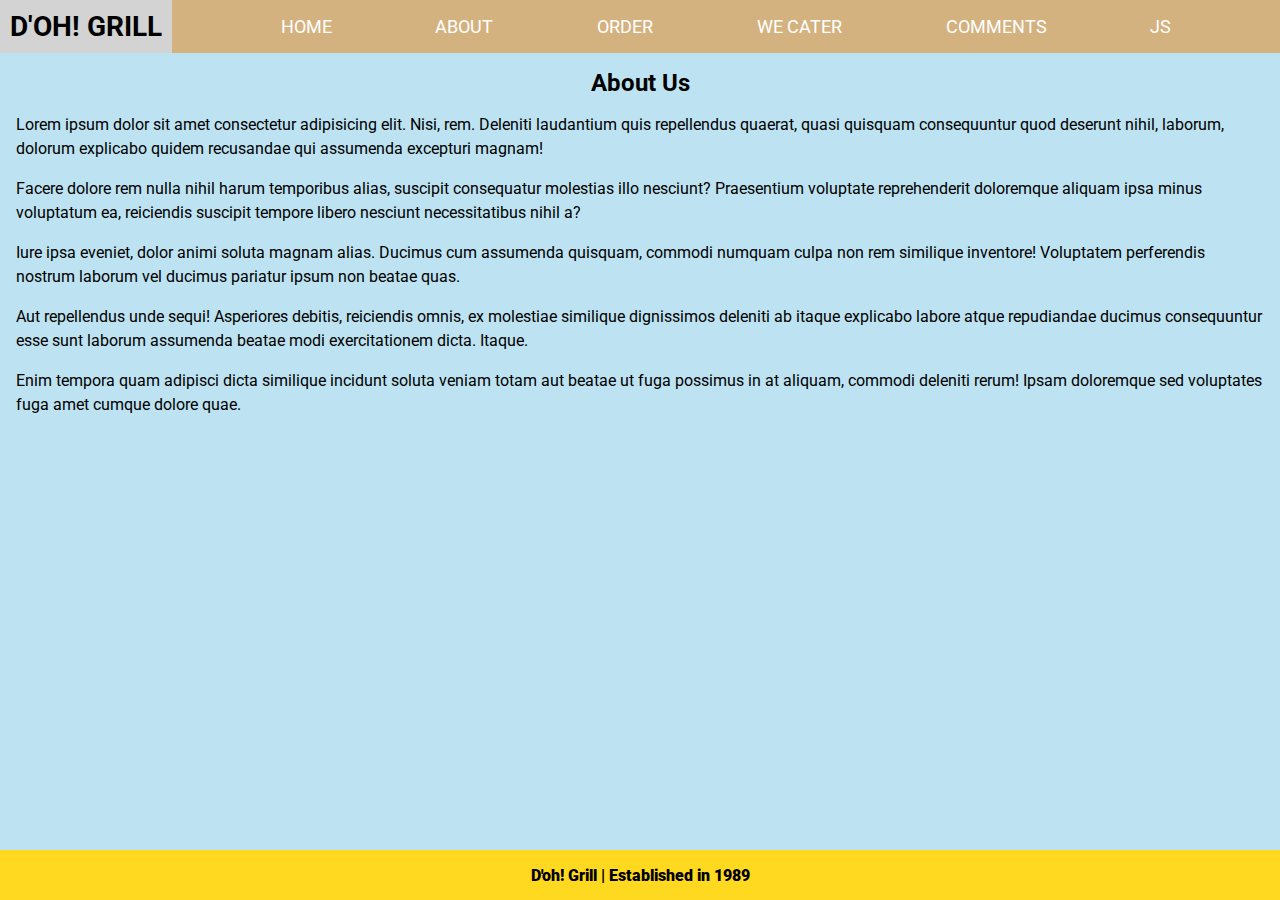
<file: public/about.html>
<!DOCTYPE html>
<html lang="zxx">
<head>
  <meta charset="UTF-8">
  <meta http-equiv="X-UA-Compatible" content="IE=edge">
  <meta name="viewport" content="width=device-width, initial-scale=1.0">
  <title>D'oh! Grill | About</title>
  <script type="module" src="js/includes.js"></script>
  <link rel="stylesheet" href="css/styles.css">
</head>
<body>
  <my-nav></my-nav>  
  <main>
    <article>
      <h2 class="page-title">About Us</h2>
      <p>Lorem ipsum dolor sit amet consectetur adipisicing elit. Nisi, rem. Deleniti laudantium quis repellendus quaerat, quasi quisquam consequuntur quod deserunt nihil, laborum, dolorum explicabo quidem recusandae qui assumenda excepturi magnam!</p>
      <p>Facere dolore rem nulla nihil harum temporibus alias, suscipit consequatur molestias illo nesciunt? Praesentium voluptate reprehenderit doloremque aliquam ipsa minus voluptatum ea, reiciendis suscipit tempore libero nesciunt necessitatibus nihil a?</p>
      <p>Iure ipsa eveniet, dolor animi soluta magnam alias. Ducimus cum assumenda quisquam, commodi numquam culpa non rem similique inventore! Voluptatem perferendis nostrum laborum vel ducimus pariatur ipsum non beatae quas.</p>
      <p>Aut repellendus unde sequi! Asperiores debitis, reiciendis omnis, ex molestiae similique dignissimos deleniti ab itaque explicabo labore atque repudiandae ducimus consequuntur esse sunt laborum assumenda beatae modi exercitationem dicta. Itaque.</p>
      <p>Enim tempora quam adipisci dicta similique incidunt soluta veniam totam aut beatae ut fuga possimus in at aliquam, commodi deleniti rerum! Ipsam doloremque sed voluptates fuga amet cumque dolore quae.</p>
    </article>
  </main>
  <my-footer></my-footer>
</body>
</html>
</file>
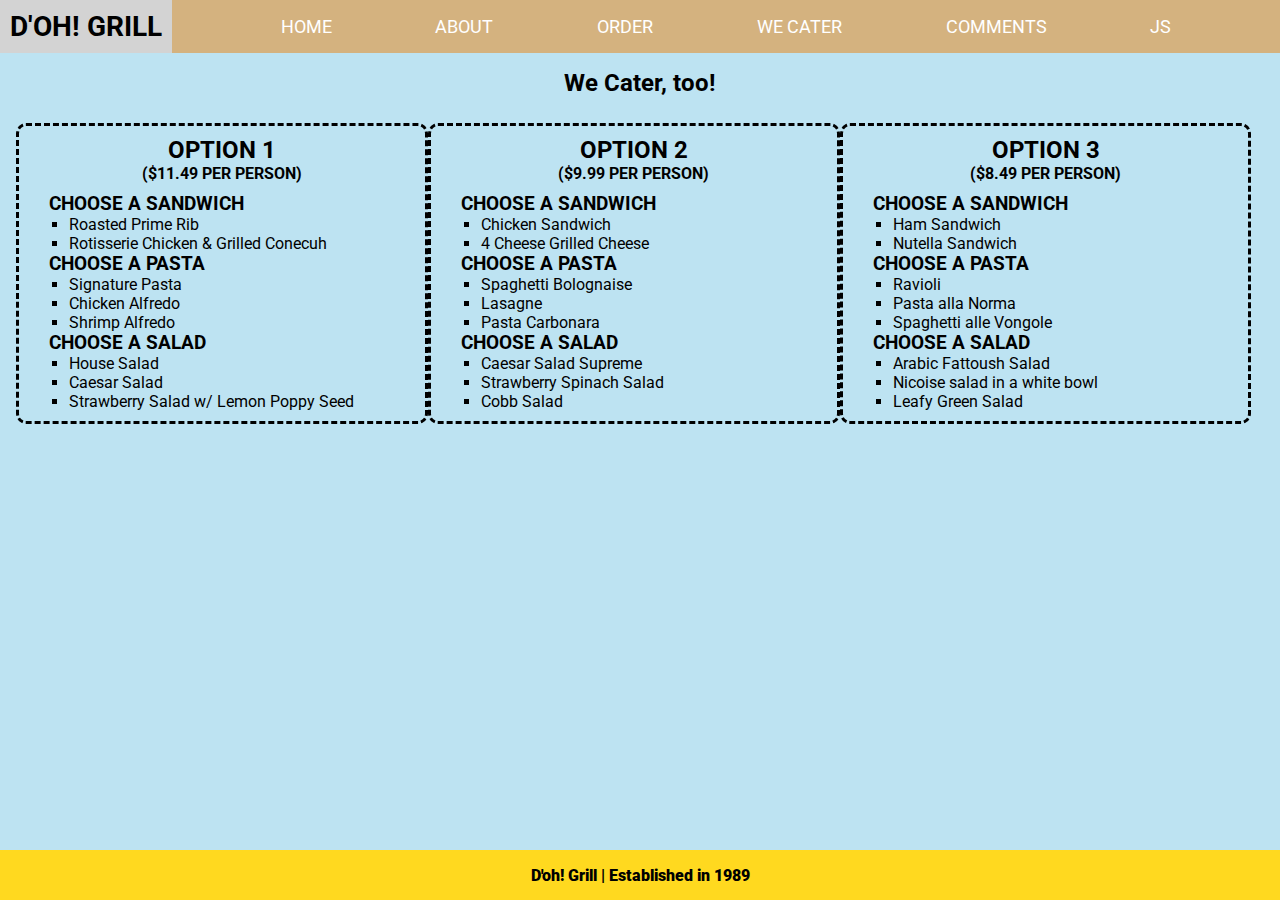
<file: public/catering.html>
<!DOCTYPE html>
<html lang="zxx">
<head>
  <meta charset="UTF-8">
  <meta http-equiv="X-UA-Compatible" content="IE=edge">
  <meta name="viewport" content="width=device-width, initial-scale=1.0">
  <title>D'oh! Grill | Catering</title>
  <script type="module" src="js/includes.js"></script>
  <link rel="stylesheet" href="css/styles.css">
</head>
<body>
  <my-nav></my-nav>
  <h2 class="page-title">We Cater, too!</h2>
  <main>   
    <ul class="catering" id="cateringMenuList"></ul> 
  </main>
  <my-footer></my-footer>

  <script src="js/main.js"></script>
</body>
</html>
</file>
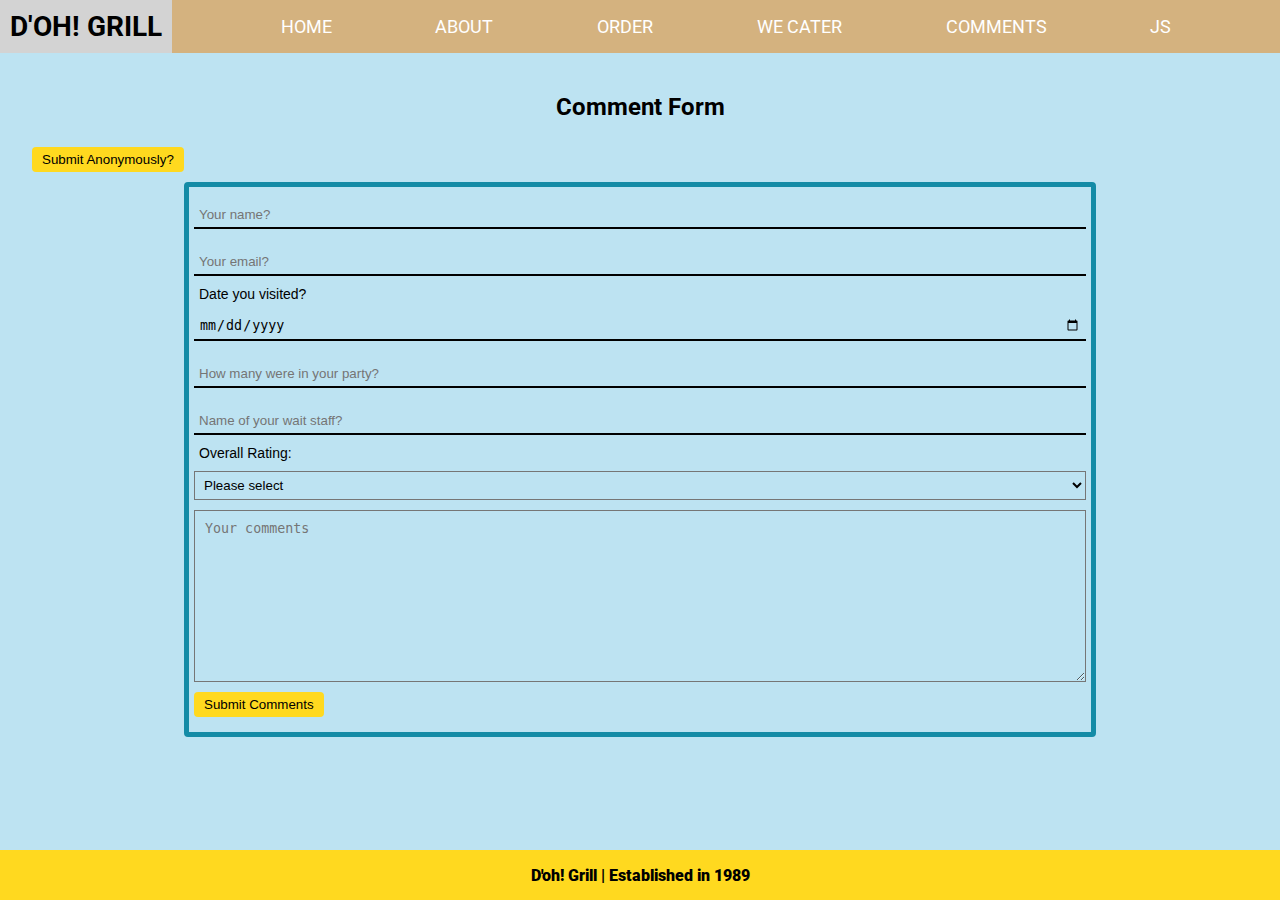
<file: public/comments.html>
<!DOCTYPE html>
<html lang="zxx">
<head>
  <meta charset="UTF-8">
  <meta http-equiv="X-UA-Compatible" content="IE=edge">
  <meta name="viewport" content="width=device-width, initial-scale=1.0">
  <title>D'oh! Grill | Contact</title>
  <script type="module" src="js/includes.js"></script>
  <link rel="stylesheet" href="css/styles.css">
</head>
<body>
  <my-nav></my-nav>  
  <main>
    <section class="comments">
      <h2 class="page-title">Comment Form</h2>
      <button id="submitAnon">Submit Anonymously?</button>

      <form class="comments-form" name="commentsForm" id="commentsForm">
        <input type="text" id="fullname" class="pii" placeholder="Your name?">
        <input type="email" class="pii" placeholder="Your email?">

        <div class="visit-date">
          <label for="visitDate">Date you visited?</label>
          <input type="date" id="visitDate">
          <small class="error" id="visitDateError"></small>
        </div>

        <input type="number" id="partyCount" placeholder="How many were in your party?">
        <small class="error" id="partyCountError"></small>

        <input type="text" placeholder="Name of your wait staff?">
        <label for="overallRaiting">Overall Rating:</label>
        <select name="overallRaiting" id="overallRaiting">
          <option value="">Please select</option>
          <option value="1">1</option>
          <option value="2">2</option>
          <option value="3">3</option>
          <option value="4">4</option>
          <option value="5">5</option>
        </select>
        <small class="error" id="overallRatingError"></small>

        <textarea name="comments" id="comments" cols="30" rows="10" placeholder="Your comments"></textarea>
        <small class="error" id="commentsFieldError"></small>

        <input type="submit" id="submitForm" value="Submit Comments">
      </form>      
    </section>
    <p id="confMsg"></p>
    <p id="redirectMsg"></p>
  </main>
  <my-footer></my-footer>
  <script src="js/main.js"></script>
</body>
</html>
</file>
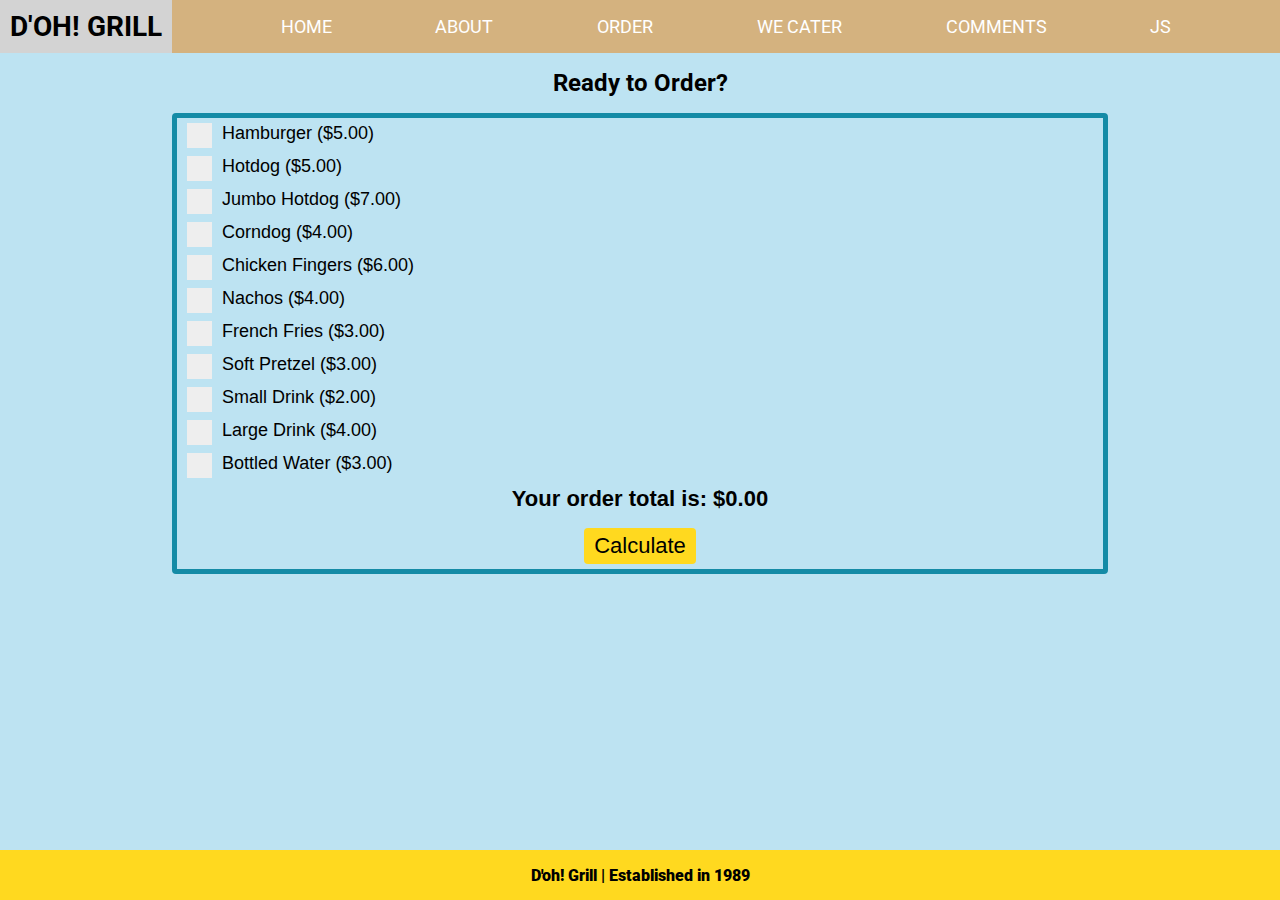
<file: public/order.html>
<!DOCTYPE html>
<html lang="zxx">
<head>
  <meta charset="UTF-8">
  <meta http-equiv="X-UA-Compatible" content="IE=edge">
  <meta name="viewport" content="width=device-width, initial-scale=1.0">
  <title>D'oh! Grill | Order</title>
  <script type="module" src="js/includes.js"></script>
  <link rel="stylesheet" href="css/styles.css">
</head>

<body>
  <my-nav></my-nav>
  <h2 class="page-title">Ready to Order?</h2>
  <main>
    <form>
      <label for="item1" class="container">Hamburger ($5.00)
        <input type="checkbox" id="item1" value="5">
        <span class="checkmark"></span>
      </label>

      <label for="item2" class="container">Hotdog ($5.00)
        <input type="checkbox" id="item2" value="5">
        <span class="checkmark"></span>
      </label>

      <label for="item3" class="container">Jumbo Hotdog ($7.00)
        <input type="checkbox" id="item3" value="7">
        <span class="checkmark"></span>
      </label>

      <label for="item4" class="container">Corndog ($4.00)
        <input type="checkbox" id="item4" value="4">
        <span class="checkmark"></span>
      </label>

      <label for="item5" class="container">Chicken Fingers ($6.00)
        <input type="checkbox" id="item5" value="5">
        <span class="checkmark"></span>
      </label>

      <label for="item6" class="container">Nachos ($4.00)
        <input type="checkbox" id="item6" value="4">
        <span class="checkmark"></span>
      </label>

      <label for="item7" class="container">French Fries ($3.00)
        <input type="checkbox" id="item7" value="3">
        <span class="checkmark"></span>
      </label>

      <label for="item8" class="container">Soft Pretzel ($3.00)
        <input type="checkbox" id="item8" value="3">
        <span class="checkmark"></span>
      </label>

      <label for="item9" class="container">Small Drink ($2.00)
        <input type="checkbox" id="item9" value="2">
        <span class="checkmark"></span>
      </label>

      <label for="item10" class="container">Large Drink ($4.00)
        <input type="checkbox" id="item10" value="4">
        <span class="checkmark"></span>
      </label>

      <label for="item11" class="container">Bottled Water ($3.00)
        <input type="checkbox" id="item11" value="3">
        <span class="checkmark"></span>
      </label>

      <p id="total" class="priceInfo"></p>
      <div class="btn-container">
        <button type="button" id="realCalcButton">Calculate</button>
        <button type="button" id="calcButton" style="display: none;">Pay Now!</button>
      </div>

      <div class="pay-options" id="payOpts" style="display: none;">
        <a href="#">
          <i class="fa-brands fa-google-pay fa-3x"></i>
        </a>
        <a href="#">
          <i class="fa-brands fa-cc-mastercard fa-3x"></i>
        </a>
        <a href="#">
          <i class="fa-brands fa-cc-visa fa-3x"></i>
        </a>
        <a href="#">
          <i class="fa-brands fa-cc-paypal fa-3x"></i>
        </a>
        <a href="#">
          <i class="fa-brands fa-apple-pay fa-3x"></i>
        </a>
      </div>
    </form>
  </main>
  <my-footer></my-footer>
  <script src="js/main.js"></script>
</body>

</html>
</file>
<file: public/css/styles.css>
/* Roboto Font */
@import url('https://fonts.googleapis.com/css?family=Roboto:100,300,400,500,700&display=swap');

/* Font Awesome */
@import url('https://cdnjs.cloudflare.com/ajax/libs/font-awesome/6.1.1/css/all.min.css');

::-webkit-scrollbar {
  display: none;
}

* {
  box-sizing: border-box;
  margin: 0;
  padding: 0;
}

html {
  height: 100vh;

  /* firefox fix for scrollbar removal */
  overflow: auto;
  scrollbar-width: none;
}

body {
  background-color: lightblue;
  font-family: 'Roboto', sans-serif;
  font-size: 16px;
  position: relative;
  padding-bottom: 50px;
  min-height: 100vh;
}

ul li {
  list-style: none;
}

img {
  max-width: 100%;
  height: auto;
}

button,
.comments-form input[type="submit"] {
  background: #ffd91f;
  border: 0;
  padding: 5px 10px;
  display: flex;
  align-items: center;
  justify-content: center;
  border-radius: 4px;
  transition: all .3s ease;
  width: fit-content;
}

button:hover {
  background-color: #cfac01;
  cursor: pointer;
}

/* nav */
nav {
  display: flex;
  flex-direction: column;
  position: sticky;
  top: 0;
  z-index: 10000;
}

@media screen and (min-width: 600px) {
  nav {
    flex-direction: row;
  }
}

nav .nav-title {
  padding: 10px;
  font-size: 50px;
  text-transform: uppercase;
  text-align: center;
  background-color: lightgray;
}

@media screen and (min-width: 600px) {
  nav .nav-title {
    font-size: 28px;
  }
}

nav ul {
  display: flex;
  justify-content: space-evenly;
  align-items: center;
  background: #D4B27F;
  padding: 5px;
}

@media screen and (min-width: 600px) {
  nav ul {
    flex: 1;
  }

  nav ul li {
    font-size: 18px;
  }
}

nav ul li a {
  color: white;
  text-transform: uppercase;
  text-decoration: none;
  transition: all .3s ease;
}

nav ul li a:hover {
  color: lightblue;
}

/* main */
main {
  padding-left: 16px;
  padding-right: 16px;
  display: flex;
  flex-direction: column;
}

h2.page-title {
  margin: 16px 0;
  text-align: center;
}

@media screen and (min-width: 768px) {
  main {
    flex-direction: row;
    flex-wrap: wrap;
  }
}

section {
  margin: 24px 0;
}

@media screen and (min-width: 768px) {
  section {
    width: 50%;
    padding-left: 16px;
    padding-right: 16px;
  }
}

article p {
  margin: 16px 0;
  line-height: 1.5;
}

/* footer */
footer {
  display: flex;
  justify-content: center;
  align-items: center;
  background-color: #ffd91f;
  padding: 20px;
  font-weight: 900;
  height: 50px;

  position: absolute;
  left: 0;
  right: 0;
  bottom: 0;
}

/* menu */
/* The container */
.container {

  display: block;
  position: relative;
  padding-left: 35px;
  margin-bottom: 12px;
  cursor: pointer;
  font-size: 18px;

}

/* Hide the browser's default checkbox */
.container input {

  position: absolute;
  opacity: 0;
  cursor: pointer;
  height: 0;
  width: 0;
}

/* Create a custom checkbox */
.checkmark {

  position: absolute;
  top: 0;
  left: 0;
  height: 25px;
  width: 25px;
  background-color: #eee;

}

/* On mouse-over, add a grey background color */
.container:hover input~.checkmark {
  background-color: #ccc;
}

/* When the checkbox is checked, add a red background */
.container input:checked~.checkmark {
  background-color: red;

}

/* Create the checkmark/indicator (hidden when not checked) */
.checkmark:after {
  content: "";
  position: absolute;
  display: none;
}

/* Show the checkmark when checked */
.container input:checked~.checkmark:after {
  display: block;

}

/* Style the checkmark/indicator */
.container .checkmark:after {
  left: 9px;
  top: 5px;
  width: 5px;
  height: 10px;
  border: solid white;
  border-width: 0 3px 3px 0;
  transform: rotate(45deg);
}

form {
  border: 5px solid #148BA6;
  border-radius: 4px;
  width: 100%;
  margin: auto;
  display: flex;
  flex-direction: column;
  padding: 5px;
}

@media screen and (min-width: 768px) {
  form {
    width: 75%;
  }
}

label {
  margin-left: 5px;
  font-family: arial;
  font-size: 14px;

}

h1 {
  text-align: center;
  font-family: arial;
}

body {
  background-color: #BDE3F2;
}

.btn-container {
  display: flex;
  align-items: center;
  justify-content: center;
}

.btn-container button {
  margin-top: 16px;
  font-size: 22px;
}

.btn-container button + button {
  margin-left: 5px;
}

.pay-options {
  display: flex;
  justify-content: space-between;
  height: fit-content;
  padding: 10px 5px;
  margin-top: 24px;
}

.pay-options a .fa-brands {
  color: gray;
  transition: all .6s ease;
}

.pay-options a .fa-brands:hover {
  color: darkorange;
}

.buttonDiv,
.priceInfo {
  display: flex;
  justify-content: center;
  align-items: center;
}

.priceInfo {
  text-align: center;
  font-family: arial;
  font-weight: bold;
  font-size: 22px;
}

.homer {
  position: relative;
}

button.play-doh {
  font-size: 22px;
  font-weight: 900;
  position: absolute;
  top: 6px;
  left: 6px;
}

button.play-doh .fas {
  margin-right: 5px;
}

ul.js-list li {
  background-color: #666;
  color: white;
  font-size: 18px;
  line-height: 1.5;
  letter-spacing: 1px;
  padding: 5px;
  margin: 5px 0;
}

ul.js-list li span {
  border: 2px solid greenyellow;
  padding: 1px 5px;
  color: white;
}

ul.js-list li a {
  color: white;
  font-weight: 900;
}

ul.catering {
  display: flex;
  flex-flow: row wrap;
  margin: 10px 0;
}

@media screen and (min-width: 992px) {
  ul.catering {
    flex-basis: 100%;
    flex-direction: row;
  }
}

ul.catering li {
  flex-basis: 100%;
}

@media screen and (min-width: 768px) {
  ul.catering li {
    flex-basis: 50%;
    justify-content: space-between;
  }
}

@media screen and (min-width: 992px) {
  ul.catering li {
    flex-basis: 33%;
    justify-content: space-between;
  }
}

ul.catering li:not(ul li ul li) {
  border: 3px dashed black;
  border-radius: 10px;
  padding: 10px;
  justify-content: space-between;
}

ul.catering li+li {
  margin-top: 10px;
}

@media screen and (min-width: 768px) {
  ul.catering li+li {
    margin-top: unset;
  }
}

@media screen and (min-width: 992px) {
  ul.catering li+li:not(ul li ul li) {
    /* margin-top: unset;
    margin-left: 10px; */
    /* margin: 10px; */

    /* margin-left: 10px; */
    /* margin-top: 10px; */
  }

  ul.catering li+li {
    margin-top: unset;
  }  
}

ul.catering ul {
  margin-left: 40px;
}

ul.catering li h4.price {
  margin-bottom: 10px;
}

ul.catering ul li {
  list-style-type: square;
}

ul.catering li h2,
ul.catering li h3,
ul.catering li h4 {
  text-align: center;
}

@media screen and (min-width: 575px) {
  ul.catering li h3 {
    text-align: left;
    margin-left: 20px;
  }
}

/* comment form */
section.comments {
  display: flex;
  flex-direction: column;
  flex-basis: 100%;
}

section.comments button {
  width: fit-content;
  margin: 10px 0;
}

.comments-form input {
  padding: 5px;
  border: 0;
  border-bottom: 2px solid black;
  margin: 10px 0;
  background-color: transparent;
}

.comments-form select {
  padding: 5px;
  background-color: transparent;
  margin: 10px 0;
}

.comments-form select option {
  background-color: #BDE3F2;
  border: 0;
}

.comments-form textarea {
  background-color: transparent;
  padding: 10px;
}

input::-webkit-inner-spin-button,
input::-webkit-outer-spin-button {
  display: none;
  margin: 0;
}

input[type=number] {
  -moz-appearance: textfield;
}

.visit-date {
  display: flex;
  flex-direction: column;
  /* align-items: center; */
  justify-content: space-evenly;
}

.error {
  color: red;
  font-weight: 700;
}

.success {
  color: green;
  font-weight: 700;
}
</file>
